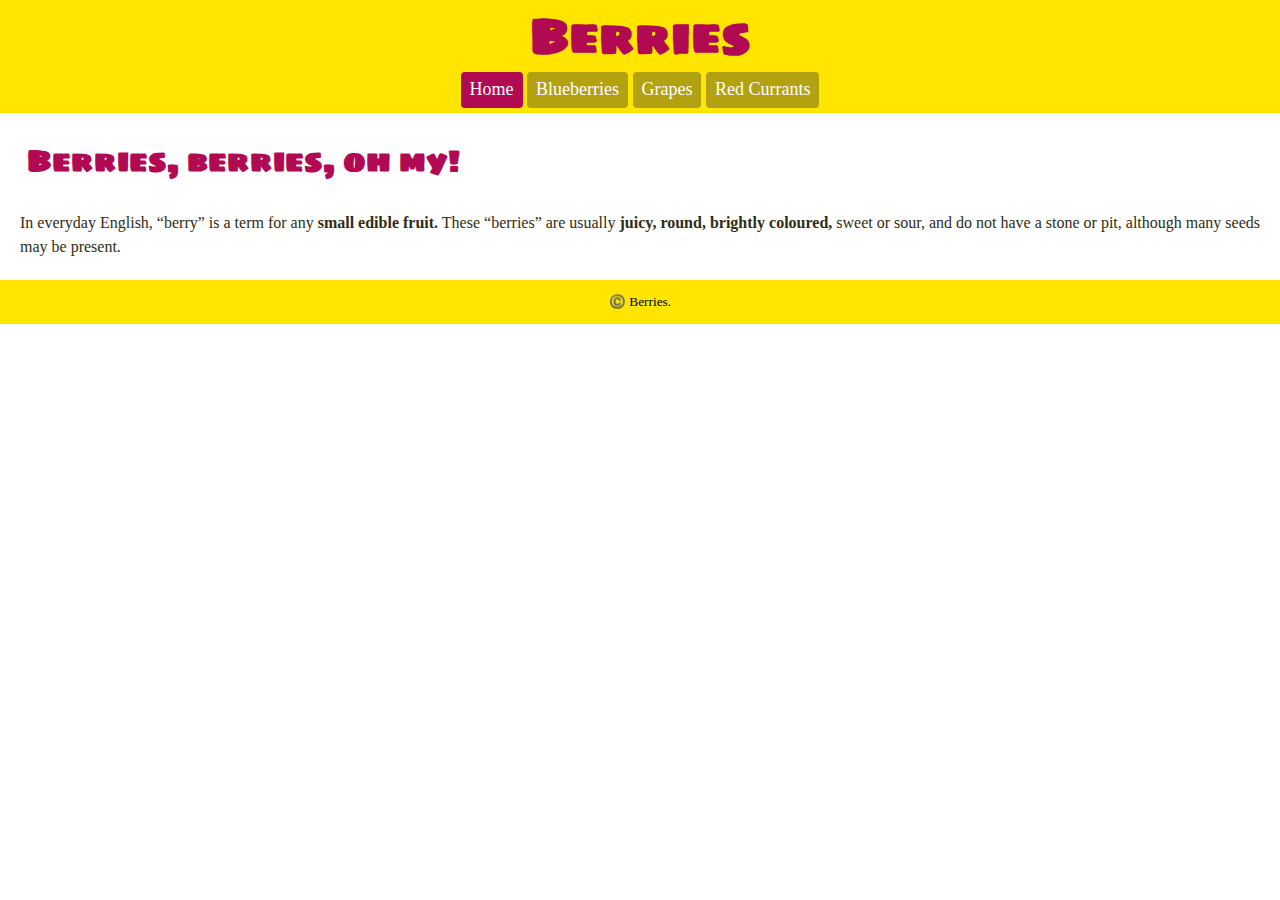
<file: index.html>
<!DOCTYPE html>
<html lang="en-ca">
<head>
  <meta charset="utf-8">
  <title>Berries</title>
  <meta name="viewport" content="width=device-width,initial-scale=1">
  <link href="https://fonts.googleapis.com/css?family=Sigmar+One&display=swap" rel="stylesheet">
  <link href="css/main.css" rel="stylesheet">
</head>
<body>

  <header class="nav">
    <h1>Berries</h1>
    <nav>
      <ul>
        <li><a class="current" href="index.html">Home</a></li>
        <li><a href="blueberries.html">Blueberries</a></li>
        <li><a href="grapes.html">Grapes</a></li>
        <li><a href="red-currants.html">Red Currants</a></li>
      </ul>
    </nav>
  </header>

  <main>
    <div class="main">
      <h2><strong>Berries, berries, oh my!</strong></h2>
      <p>In everyday English, “berry” is a term for any <strong>small edible fruit.</strong> These “berries” are usually <strong>juicy, round, brightly coloured,</strong> sweet or sour, and do not have a stone or pit, although many seeds may be present.</p>
    </div>
  </main>

  <footer>
    <small>©️ Berries.</small>
  </footer>
</body>
</html>
</file>
<file: css/main.css>
html {
  box-sizing: border-box;
  font-family: "Sigmar One", cursive;
  line-height: 1.5;
}

body {
  padding: 0;
  margin: 0;
}

*, *::before, *::after {
  box-sizing: inherit;
}

h1 {
  text-align: center;
  color: #b20953;
  font-size: 3rem;
  margin: auto;
  max-width: 100%;
  height: auto;
  background-color: #ffe500;
}

.nav {
  background-color: #ffe500;
}

h2 {
  color: #b20953;
  font-size: 1.875rem;
  padding: 0 .5em;
}

p {
  font-family: Georgia, serif;
  color: #2f2d13;
  padding: .2em .5em .3em;
}

small {
  color: #000;
  font-weight: lighter;
  font-family: serif;
  display: block;
}

footer {
  background-color: #ffe500;
  text-align: center;
  display: block;
  padding: .75em;
}

nav {
  text-align: center;
  display: block;
  list-style-type: none;
  font-family: serif;
  border: 0;
  padding-bottom: .3em;
  background-color: #ffe500;
  font-size: 1.125rem;
}

nav ul {
  display: inline-block;
  margin: 0;
  padding-left: 0;
}

a {
  text-decoration: none;
  color: #fff;
  padding: .2em .5em .3em;
  border-radius: 4px;
  display: inline-block;
}

.main {
  background-color: #fff;
}

a:hover {
  background-color: #cc1465;
  color: #fff;
  border-radius: 4px;
}

nav li {
  display: inline-block;
  font-family: Georgia, serif;
  color: #fff;
}

nav a {
  display: inline-block;
  padding: .2em .5em .3em;
  border-radius: 4px;
  background-color: #b2a212;
  color: #fff;
}

.current {
  background-color: #b20953;
}

img {
  display: block;
  width: 100%;
}

main {
  padding: 0 .75em;
}
</file>
